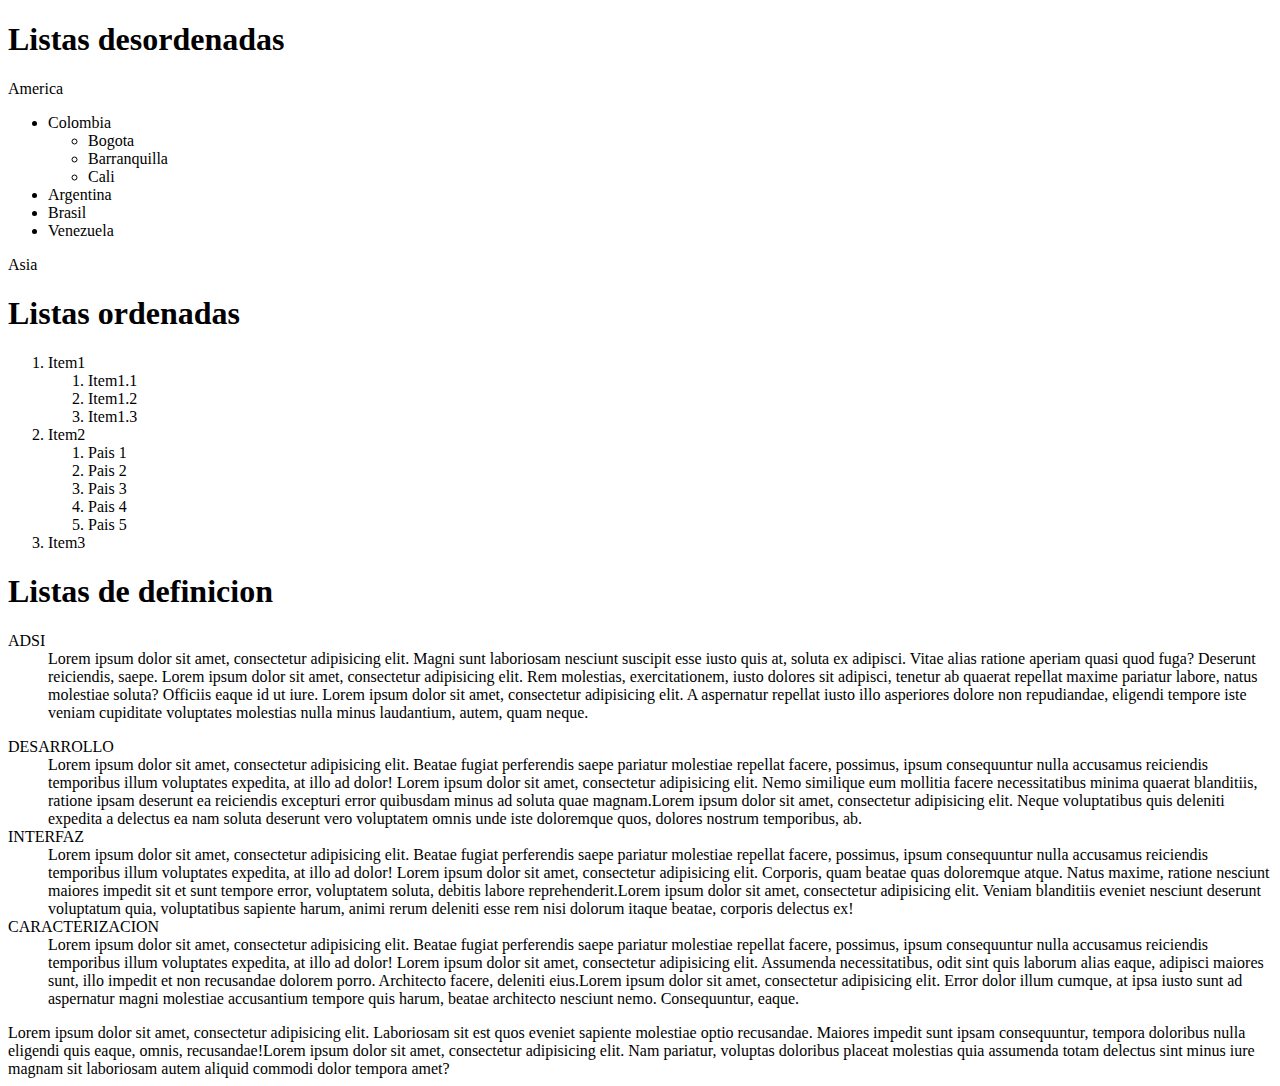
<file: index.html>
<!DOCTYPE html>
<html lang="en">
<head>
	<meta charset="UTF-8">
	<title>Listas </title>

</head>
<body>
	<h1>Listas desordenadas</h1>
	<li>America</li>
	<ul>
		<li>Colombia</li>
		  <ul>
		  	<li>Bogota</li>
		  	<li>Barranquilla</li>
		  	<li>Cali</li>
		  </ul>
		<li>Argentina</li>
		<li>Brasil</li>
		<li>Venezuela</li>
	</ul>
	<li>Asia</li>
	<h1>Listas ordenadas</h1>
<ol>
	<li>Item1</li>
	 <ol>
	 	<li>Item1.1</li>
	 	<li>Item1.2</li>
	 	<li>Item1.3</li>
	 </ol>
	<li>Item2</li>
	 <ol>
	 	<li>Pais  1</li>
	 	<li>Pais  2</li>
	 	<li>Pais  3</li>
	 	<li>Pais  4</li>
	 	<li>Pais  5</li>
	 </ol>
	<li>Item3</li>
	</ol>

	<h1>Listas de definicion</h1>
<dl>
	<dt>ADSI</dt>
	<dd>Lorem ipsum dolor sit amet, consectetur adipisicing elit. Magni sunt laboriosam nesciunt suscipit esse iusto quis at, soluta ex adipisci. Vitae alias ratione aperiam quasi quod fuga? Deserunt reiciendis, saepe. Lorem ipsum dolor sit amet, consectetur adipisicing elit. Rem molestias, exercitationem, iusto dolores sit adipisci, tenetur ab quaerat repellat maxime pariatur labore, natus molestiae soluta? Officiis eaque id ut iure. Lorem ipsum dolor sit amet, consectetur adipisicing elit. A aspernatur repellat iusto illo asperiores dolore non repudiandae, eligendi tempore iste veniam cupiditate voluptates molestias nulla minus laudantium, autem, quam neque.</dd>

</dl>
<dl>
	<dt>DESARROLLO</dt>
	<dd>Lorem ipsum dolor sit amet, consectetur adipisicing elit. Beatae fugiat perferendis saepe pariatur molestiae repellat facere, possimus, ipsum consequuntur nulla accusamus reiciendis temporibus illum voluptates expedita, at illo ad dolor! Lorem ipsum dolor sit amet, consectetur adipisicing elit. Nemo similique eum mollitia facere necessitatibus minima quaerat blanditiis, ratione ipsam deserunt ea reiciendis excepturi error quibusdam minus ad soluta quae magnam.Lorem ipsum dolor sit amet, consectetur adipisicing elit. Neque voluptatibus quis deleniti expedita a delectus ea nam soluta deserunt vero voluptatem omnis unde iste doloremque quos, dolores nostrum temporibus, ab.</dd>
	<dt>INTERFAZ</dt>
	<dd>Lorem ipsum dolor sit amet, consectetur adipisicing elit. Beatae fugiat perferendis saepe pariatur molestiae repellat facere, possimus, ipsum consequuntur nulla accusamus reiciendis temporibus illum voluptates expedita, at illo ad dolor! Lorem ipsum dolor sit amet, consectetur adipisicing elit. Corporis, quam beatae quas doloremque atque. Natus maxime, ratione nesciunt maiores impedit sit et sunt tempore error, voluptatem soluta, debitis labore reprehenderit.Lorem ipsum dolor sit amet, consectetur adipisicing elit. Veniam blanditiis eveniet nesciunt deserunt voluptatum quia, voluptatibus sapiente harum, animi rerum deleniti esse rem nisi dolorum itaque beatae, corporis delectus ex!</dd>
	<dt>CARACTERIZACION</dt>
	<dd>Lorem ipsum dolor sit amet, consectetur adipisicing elit. Beatae fugiat perferendis saepe pariatur molestiae repellat facere, possimus, ipsum consequuntur nulla accusamus reiciendis temporibus illum voluptates expedita, at illo ad dolor! Lorem ipsum dolor sit amet, consectetur adipisicing elit. Assumenda necessitatibus, odit sint quis laborum alias eaque, adipisci maiores sunt, illo impedit et non recusandae dolorem porro. Architecto facere, deleniti eius.Lorem ipsum dolor sit amet, consectetur adipisicing elit. Error dolor illum cumque, at ipsa iusto sunt ad aspernatur magni molestiae accusantium tempore quis harum, beatae architecto nesciunt nemo. Consequuntur, eaque.</dd>
</dl> Lorem ipsum dolor sit amet, consectetur adipisicing elit. Laboriosam sit est quos eveniet sapiente molestiae optio recusandae. Maiores impedit sunt ipsam consequuntur, tempora doloribus nulla eligendi quis eaque, omnis, recusandae!Lorem ipsum dolor sit amet, consectetur adipisicing elit. Nam pariatur, voluptas doloribus placeat molestias quia assumenda totam delectus sint minus iure magnam sit laboriosam autem aliquid commodi dolor tempora amet?


	
</body>
</html>
</file>
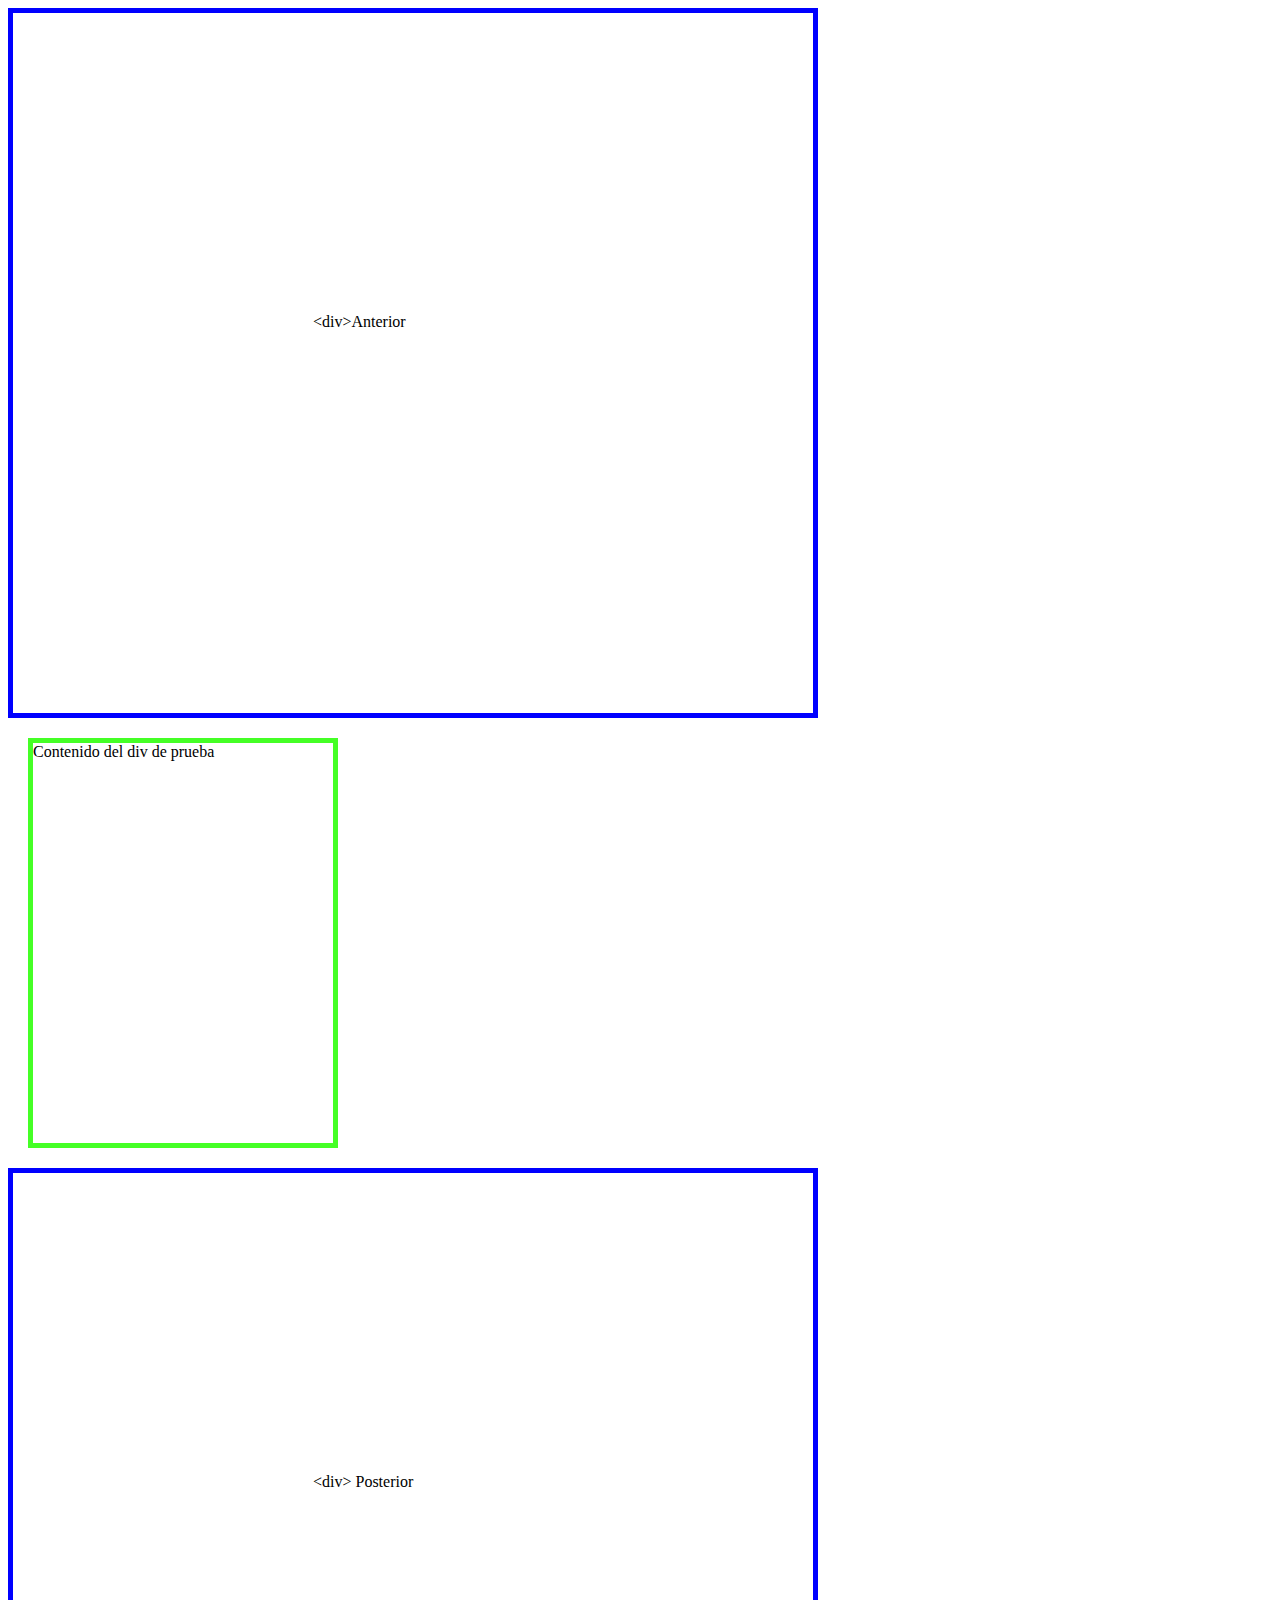
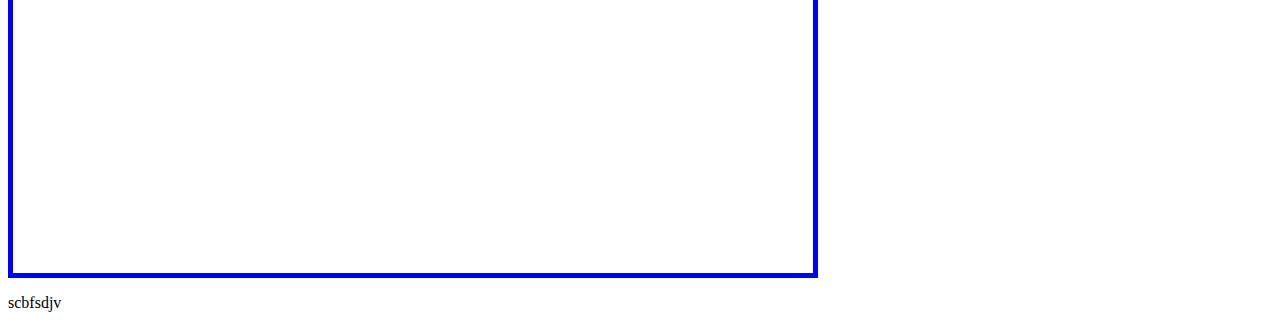
<file: cajas.html>
<!DOCTYPE html>
<html lang="en">
<head>
	<meta charset="UTF-8">
	<title>Document</title>
	<link rel="stylesheet" href="css/cajas.css">
	
</head>
<body>
	<div class="anterior">&lt;div&gt;Anterior</div>
	<div class="muestra">Contenido del div de prueba </div>
	<div class="posterior">&lt;div&gt; Posterior</div>
	<p>scbfsdjv</p>

</body>
</html>
</file>
<file: css/cajas.css>
.muestra{
	width: 300px;
	height: 400px; 
	border: 5px solid #45FF26 ;
	margin: 20px;
	padding: 20;

} 
.anterior, .posterior{
	width:  200px;
	height:100px;
	padding: 300px; 
	border: 5px solid blue ;
}
</file>
